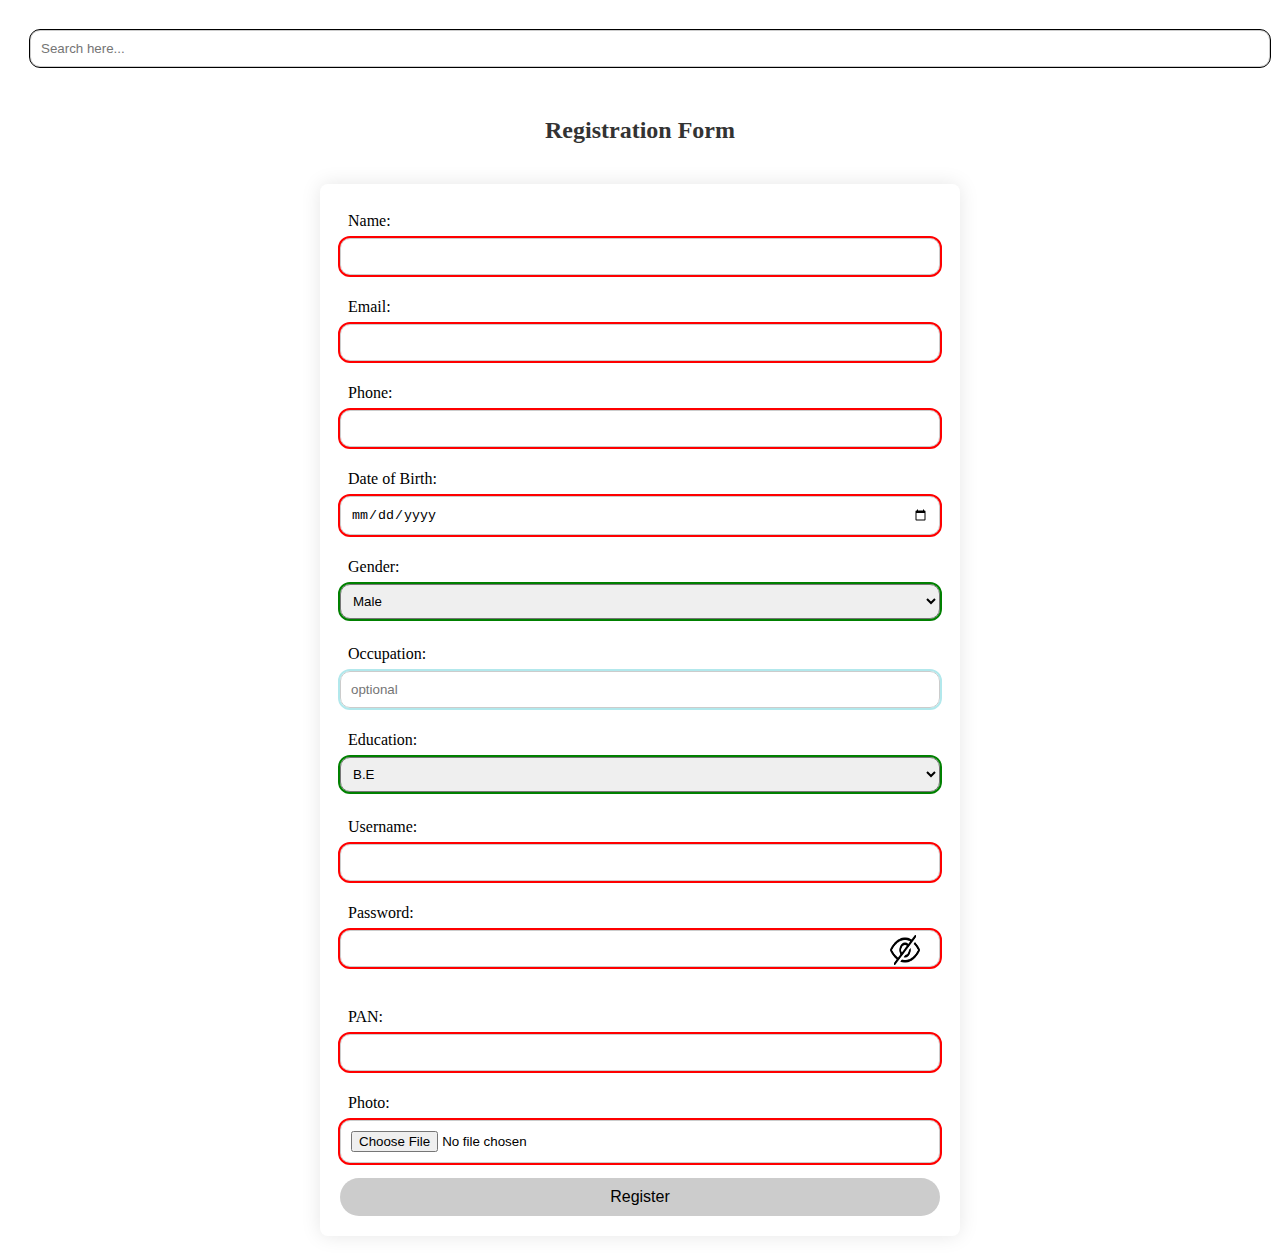
<file: reg.html>
<!DOCTYPE html>
<html lang="en">
<head>
<meta charset="UTF-8">
<meta name="viewport" content="width=device-width, initial-scale=1.0">
<title>Registration Form</title> 
<link rel="stylesheet" type="text/css" href="style.css" />
<script src="script.js" defer></script>

</head>
<body>
<section id="searchbar">
<input type="text" id="searchInput" oninput="search()" placeholder="Search here..." />
<span id="searchError" class="searchBoxError"></span>
<div id="resultC"></div>
</section>
<div id="formC">
<h2 class="title">Registration Form</h2>
<form id="registrationForm">
<label for="name">Name:</label>
<input type="text" id="name" name="name" required>
<span id="nameError" class="error"></span>
<br>

<label for="email">Email:</label>
<input type="email" id="email" name="email" required>
<span id="emailError" class="error"></span>

<br>

<label for="phone">Phone:</label> 
<input type="tel" id="phone" name="phone" required>
<span id="phoneError" class="error"></span>

<br>
<label for="dob">Date of Birth:</label>
<input type="date" id="dob" name="dob" required>
<span id="dobError" class="error"></span>

<br>

<label>Gender:</label>
<select id="gender" required>
<option value="Male">Male</option>
<option value="Female">Female</option>
<option value="Other">Other</option>
</select>

<br><br>

<label for="occupation">Occupation:</label>
<input type="text" id="occupation" name="occupation" placeholder="optional">

<br>

<label for="education">Education:</label>
<select id="education">
<option value="B.E">B.E</option>
<option value="B.Tech">B.Tech</option>
<option value="M.E">M.E</option>
<option value="B.Com">B.Com</option>
<option value="B.Ed">B.Ed</option>
<option value="Other">Other</option>
</select>

<br><br>
<label for="username">Username:</label>
<input type="text" id="username" name="username" required>
<span id="usernameError" class="error"></span>

<br>

<label for="password">Password:</label>
<div id="pass">
<input type="password" id="password" name="password" required>
<img src="hide.png" id="eye" onclick="showPassword()"></img>
</div>
<span id="passwordError" class="error"></span>

<br>

<label for="pan">PAN:</label>
<input type="text" id="pan" name="pan" required>
<span id="panError" class="error"></span>

<br>

<label for="photo">Photo:</label>
<input type="file" id="photo" name="photo" accept="image/png, image/jpeg" required>
<span id="photoError" class="error"></span>

<br>

<button type="submit" id="submit" onclick="register(event)">Register</button>
</form> 
</div>
<audio id="errorSound" src="errorSound.mp3"></audio>
</body>
</html>
</file>
<file: style.css>
*{
  padding: 0;
  margin: 0;
}

body {
  font-family: 'Times New Roman', Times, serif;
  background: rgb(255, 255, 255);
  margin: 20px;
  padding: 0;
}

form, h2 {
  max-width: 600px;
  margin: 20px auto;
  padding: 20px;
}

.title {
  text-align: center;
  color: #333;
  border-radius: 200px;  
}

form{
  margin-top: 0px;
  border-radius: 8px;
  box-shadow: 0 0 20px rgba(0, 0, 0, 0.1);
}

label{
  display: block;
  margin: 8px;
}


input {
  width: 100%;
  padding: 10px;
  margin-bottom: 15px;
  box-sizing: border-box;
  border: 1px solid #ccc;
  border-radius: 10px;
  outline: 2px solid red;
}

.error, .searchBoxError {
  color: rgb(211, 41, 41);
  font-weight: bold;
}

#eyeicon{
  padding-left: 5px;
  padding-top: 5px;
  width: auto;
  height: 30px;
  cursor: pointer;
}


#submit,#back, .reg {
  background-color: #ccc;
  padding: 10px 15px;
  border: none;
  border-radius: 70px;
  font-size: 16px;
  width: 100%;
}

select{
  border-radius: 10px;
  width: 100%;
  padding: 8px;
}

a{
  font-weight: bold;
}





#searchInput {
  outline: 1px solid black;
  align-content: center;
  width: 100%;
  margin: 10px;
  box-sizing: border-box;
  
}



.searchResult {
  border: 1px solid #ddd;
  padding: 8px;
  margin-bottom: 10px;
}

.centered-image {
  display: block;
  margin: 0 auto; 
}

.centered-content {
  text-align: center; 
}


#pass {
  position: relative;
}

#password {
  padding-right: 30px; 
}

#eye {
  position: absolute;
  padding-top: 0px;
  right: 20px; 
  height: 40px;
  width: 30px;
  cursor: pointer;
}

#email .errorFound{
    border-color: red;
    border-style: solid;
    border: 30px;
}

#resultC {
  background-color: beige;
  border-color: #dd0404;
  border-style: solid;
  border: #ccc;
  box-sizing: content-box;
  margin: 50px;
  display: none;
  text-align: center;
}

.aligned-content em{
  width: 120px;
  display: inline-block;
  margin: 5px;
}

.aligned-content img{
  border-radius: 20px;
  border-color: #000000;
  border-style: solid;

}

select{
  outline: 2px solid green;
}

#occupation{
  outline: 2px solid rgb(178, 232, 236);
}
</file>
